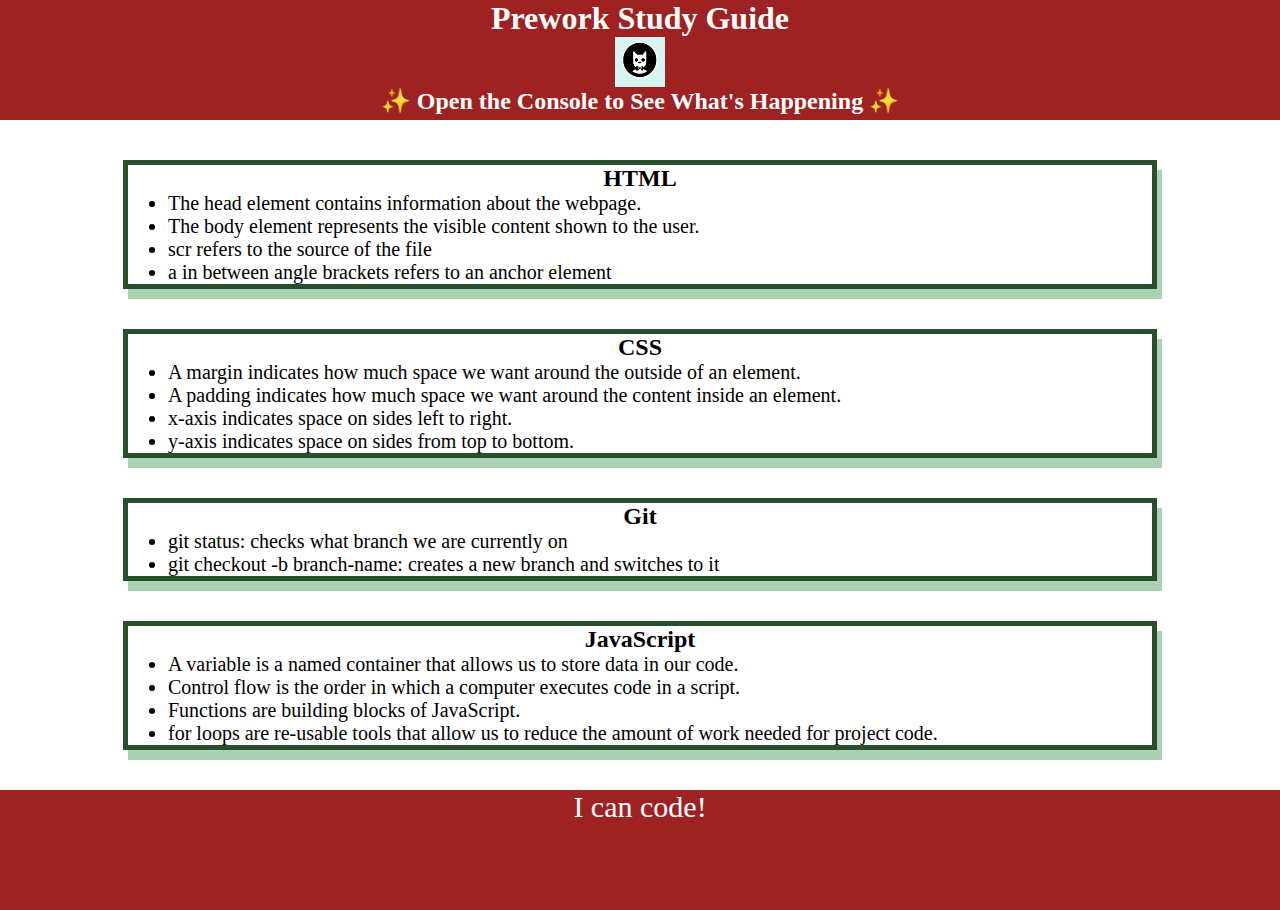
<file: index.html>
<!DOCTYPE html>
<html lang="en">
  <head>
    <meta charset="UTF-8" />
    <meta http-equiv="X-UA-Compatible" content="IE=edge" />
    <meta name="viewport" content="width=device-width, initial-scale=1.0" />
    <link rel="stylesheet" href="./assets/style.css">
    <title>Prework Study Guide</title>
  </head>
  <body>
    <header id="top">
      <h1>Prework Study Guide</h1>
      <img src="./assets/bowtie-cat.png" alt="Profile image of cat wearing a bow tie." />
      <h2>✨ Open the Console to See What's Happening ✨</h2>
    </header>
    <main>
      <section class="card" id="html-section">
        <h2>HTML</h2>
        <ul>
          <li>The head element contains information about the webpage.</li>
          <li>The body element represents the visible content shown to the user.</li>
          <li>scr refers to the source of the file</li>
          <li>a in between angle brackets refers to an anchor element</li>
        </ul>
      </section>
   
      <section class="card" id="css-section">
        <h2>CSS</h2>
        <ul>
            <li>A margin indicates how much space we want around the outside of an element.</li>
            <li>A padding indicates how much space we want around the content inside an element.</li>
            <li>x-axis indicates space on sides left to right.</li>
            <li>y-axis indicates space on sides from top to bottom.</li>
        </ul>
      </section>
   
      <section class="card" id="git-section">
        <h2>Git</h2>
     <ul>
      <li>git status: checks what branch we are currently on</li>
      <li>git checkout -b branch-name: creates a new branch and switches to it</li>
     </ul>
      </section>
   
      <section class="card" id="javascript-section">
        <h2>JavaScript</h2>
     <ul>
      <li>A variable is a named container that allows us to store data in our code.</li>
      <li>Control flow is the order in which a computer executes code in a script.</li>
      <li>Functions are building blocks of JavaScript.</li>
      <li>for loops are re-usable tools that allow us to reduce the amount of work needed for project code.</li>
     </ul>
      </section>
    </main>

    <footer>
      <p>I can code!</p>
    </footer>
    <script src="./assets/script.js"></script>
  </body>
</html>
</file>
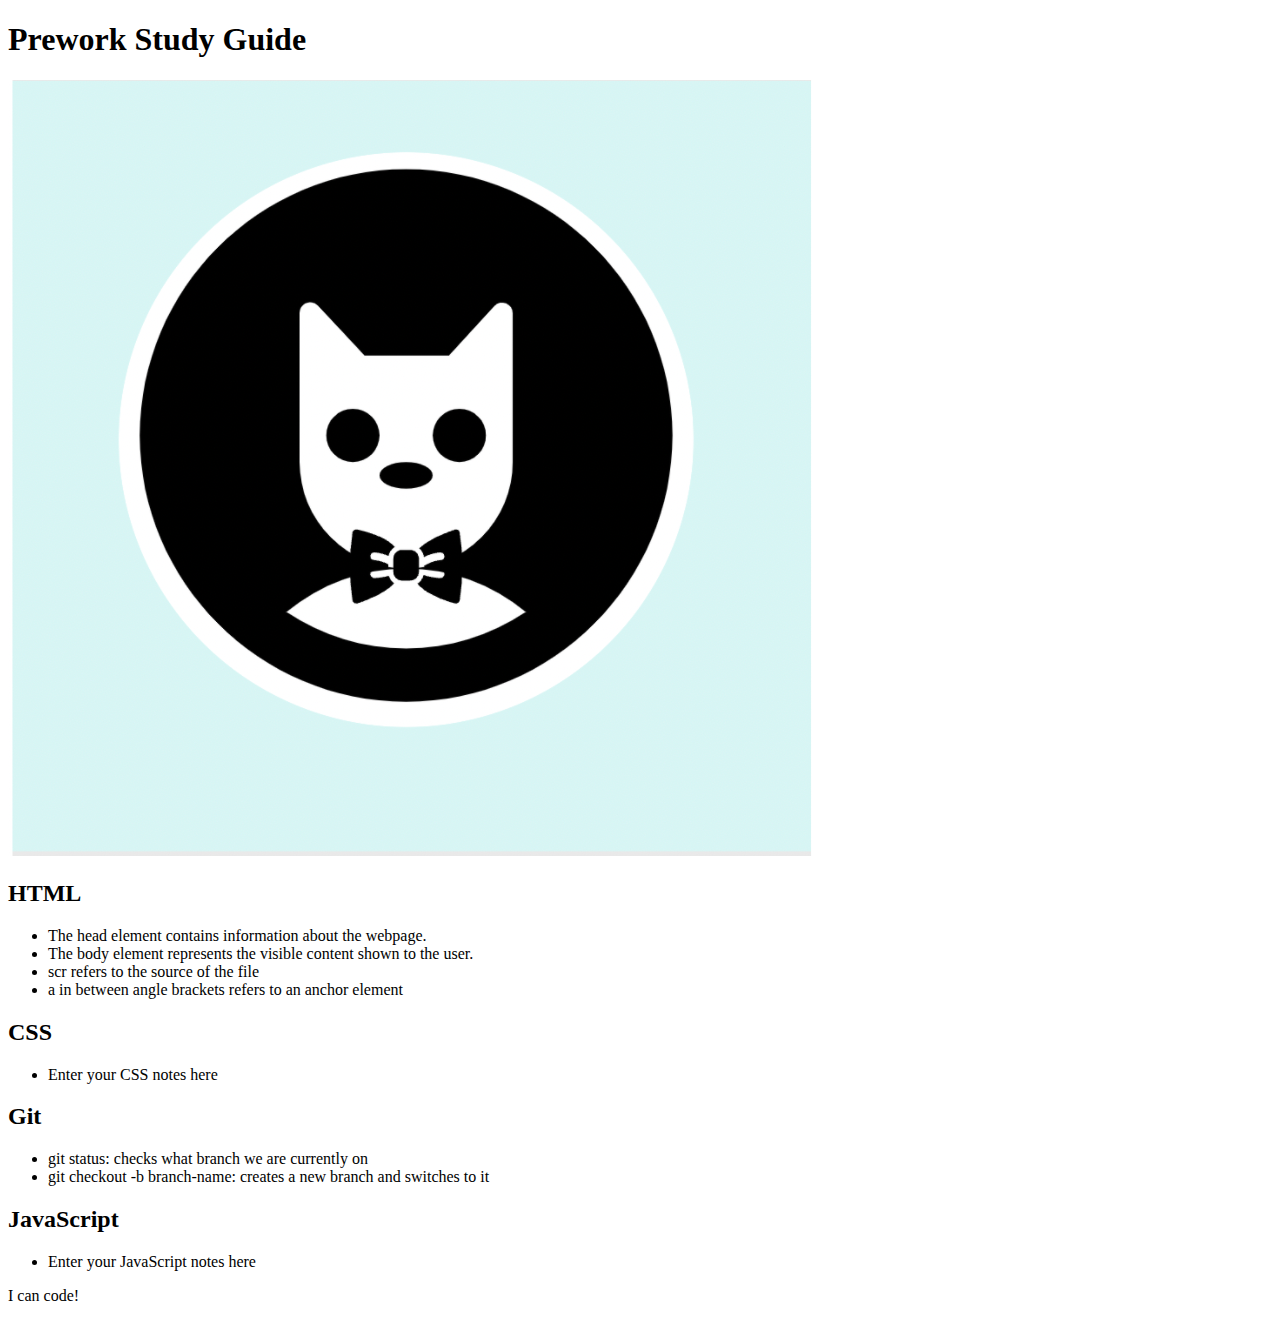
<file: prework-study-guide/index.html>
<!DOCTYPE html>
<html lang="en">
  <head>
    <meta charset="UTF-8" />
    <meta http-equiv="X-UA-Compatible" content="IE=edge" />
    <meta name="viewport" content="width=device-width, initial-scale=1.0" />
    <title>Prework Study Guide</title>
  </head>
  <body>
    <header id="top">
      <h1>Prework Study Guide</h1>
      <img src="./assets/bowtie-cat.png" alt="Profile image of cat wearing a bow tie." />
    </header>
    <main>
      <section class="card" id="html-section">
        <h2>HTML</h2>
        <ul>
          <li>The head element contains information about the webpage.</li>
          <li>The body element represents the visible content shown to the user.</li>
          <li>scr refers to the source of the file</li>
          <li>a in between angle brackets refers to an anchor element</li>
        </ul>
      </section>
   
      <section class="card" id="css-section">
        <h2>CSS</h2>
        <ul>
          <li>Enter your CSS notes here</li>
        </ul>
      </section>
   
      <section class="card" id="git-section">
        <h2>Git</h2>
     <ul>
      <li>git status: checks what branch we are currently on</li>
      <li>git checkout -b branch-name: creates a new branch and switches to it</li>
     </ul>
      </section>
   
      <section class="card" id="javascript-section">
        <h2>JavaScript</h2>
     <ul>
       <li>Enter your JavaScript notes here</li>
     </ul>
      </section>
    </main>

    <footer>
      <p>I can code!</p>
    </footer>
  </body>
</html>
</file>
<file: assets/style.css>
* {
    margin: 0;
    padding: 0;
}
header,
footer {
 width: 100%;
 height: 120px;
 background-color: rgb(158, 34, 34);
 color: white;
}
h1,
h2 {
    text-align: center;
}
img {
    display: block;
    height: 50px;
    width: 50px;
    margin-left: auto;
    margin-right: auto;
   }
ul {
    padding-left: 40px;
    font-size: 20px;
}
p {
    text-align: center;
    font-size: 30px;
  }
  .card {
    width: 80%;
    margin: 40px auto;
    border: 5px solid rgb(40, 79, 45);
    box-shadow: 5px 10px #aad1b3;
  }
</file>
